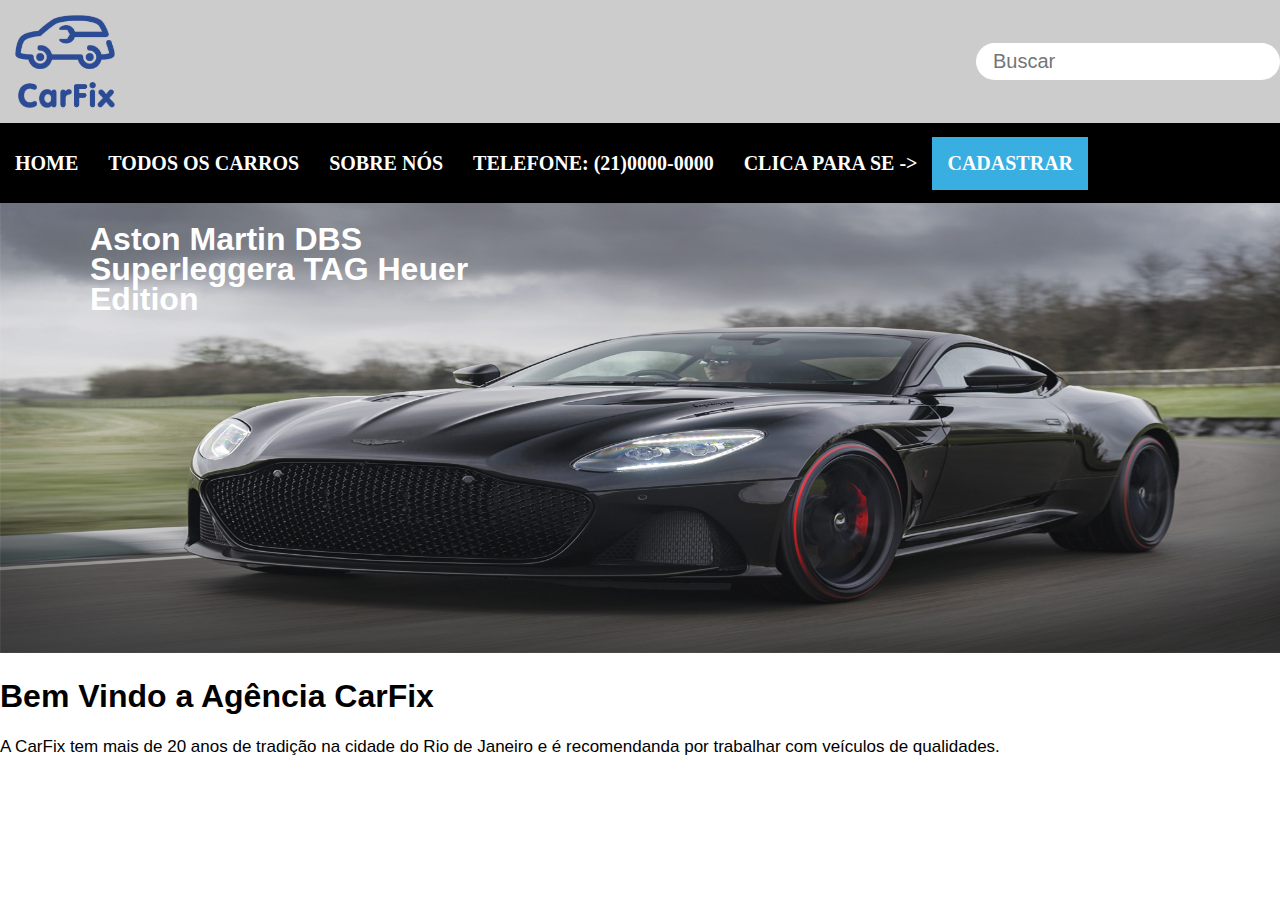
<file: index.html>
<!DOCTYPE html>
<html lang="pt-BR">
  <head>
    <meta charset="UTF-8" />
    <meta http-equiv="X-UA-Compatible" content="IE=edge" />
    <meta name="viewport" content="width=device-width, initial-scale=1.0" />
    <link rel="stylesheet" href="estyle/estilo.css" />
    <script src="index.js"></script>
    <title>CarFix</title>
  </head>
  <body>
    <header>
      <div class="container">
        <div class="logoCar">
          <img src="imagi/logo-carfix-blue.png" />
          <div class="busca">
            <form>
              <input class="buscar" type="text" placeholder="Buscar" />
            </form>
          </div>
        </div>
      </div>
    </header>
    <main>
      <div class="conteiner-body">
        <div class="header-body">
          <h1>Home</h1>
          <h1>Todos os Carros</h1>
          <h1>Sobre Nós</h1>
          <h1>Telefone: (21)0000-0000</h1>
          <h1>Clica para se -></h1>
          <h1 id="cadastro" class="cadastro" onclick="onClickCadastro() ">
            Cadastrar
          </h1>
        </div>
      </div>
      <section>
        <div class="banner">
          <h1>Aston Martin DBS Superleggera TAG Heuer Edition</h1>
          <img src="imagi/banner.jpg" />
        </div>
        <div class="body">
          <h1>Bem Vindo a Agência CarFix</h1>
          <p>
            A CarFix tem mais de 20 anos de tradição na cidade do Rio de Janeiro
            e é recomendanda por trabalhar com veículos de qualidades.
          </p>
        </div>
      </section>
    </main>
  </body>
</html>
</file>
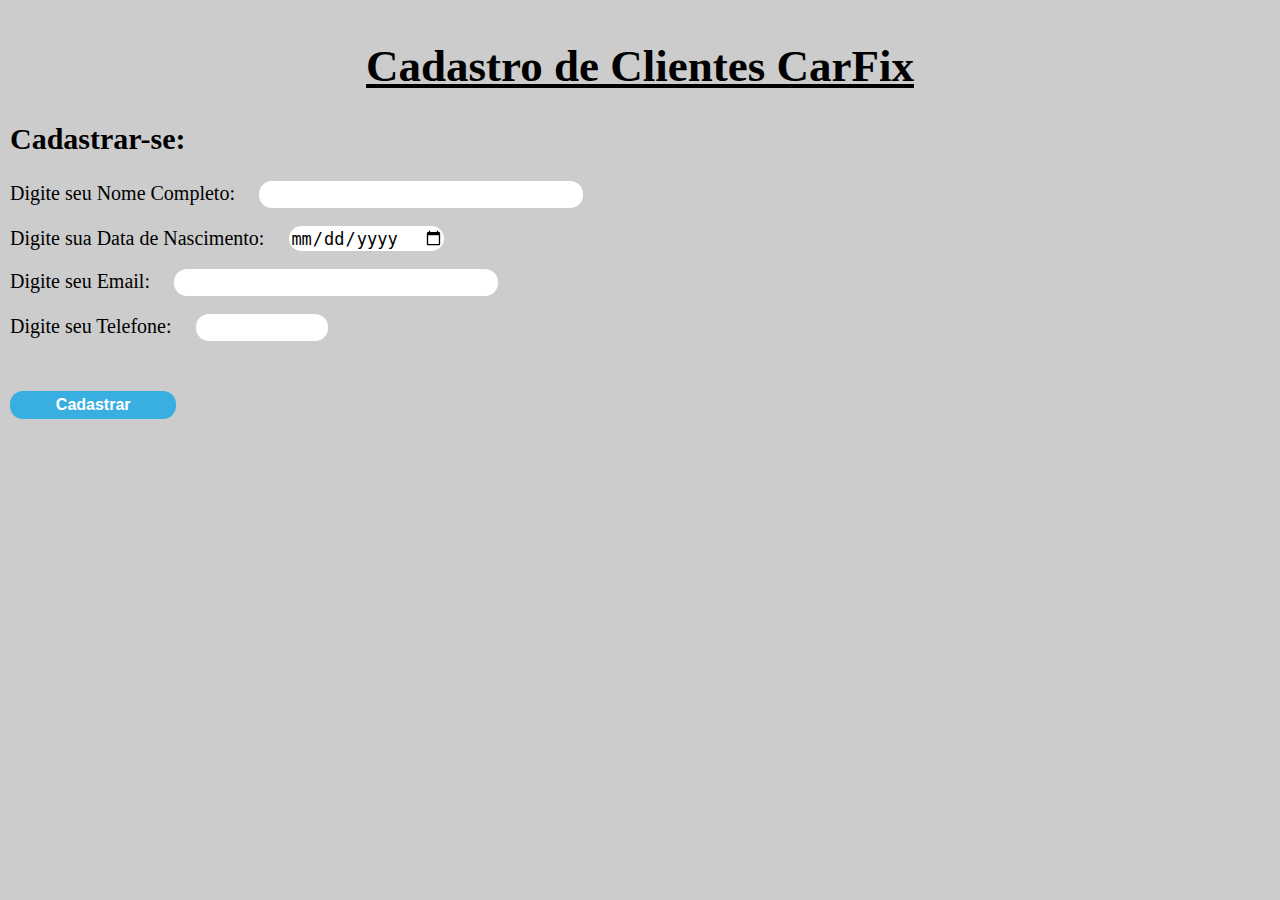
<file: cadastrar.html>
<!DOCTYPE html>
<html lang="pt-BR">
  <head>
    <meta charset="UTF-8" />
    <meta http-equiv="X-UA-Compatible" content="IE=edge" />
    <meta name="viewport" content="width=device-width, initial-scale=1.0" />
    <link rel="stylesheet" href="estyle/cadastro.css" />
    <script src="index.js"></script>
    <title>Cadastro</title>
  </head>
  <body>
    <main>
      <div class="cadastro">
        <h1>Cadastro de Clientes CarFix</h1>
        <h2>Cadastrar-se:</h2>
        <form>
          <label>Digite seu Nome Completo:</label>
          <input type="text" class="nome" id="nome" />
          <br />
          <br />
          <label>Digite sua Data de Nascimento: </label>
          <input type="date" class="data" id="data" />
          <br />
          <br />
          <label>Digite seu Email:</label>
          <input type="email" class="email" id="email" /> <br />
          <br />
          <label>Digite seu Telefone:</label>
          <input type="tel" class="tel" id="tel" />
        </form>
        <button class="cadas" onclick="onClickCadastroFeito()">
          Cadastrar
        </button>
      </div>
    </main>
  </body>
</html>
</file>
<file: estyle/estilo.css>
body {
  margin: 0;
  padding: 0;
}
.container {
  background-color: #ccc;
}
.logoCar {
  max-width: 1350px;
  margin: auto;
  display: flex;
  justify-content: space-between;
}
.logoCar img {
  padding: 15px;
  width: 100px;
}
.busca {
  display: flex;
  justify-content: flex-end;
  align-items: center;
}
.buscar {
  width: 300px;
  height: 35px;
  border-radius: 150px;
  background-color: #fff;
  border: 0;
}
.busca input {
  color: #999;
  font-size: 20px;
}
.buscar::placeholder {
  font-size: 20px;
  padding: 15px;
}
.conteiner-body {
  margin-top: 0px;
  background-color: #000;
}
.header-body {
  max-width: 1350px;
  margin: auto;
  color: #fff;
  text-transform: uppercase;
  display: flex;
  cursor: pointer;
}
.header-body h1 {
  padding: 15px;
  font-size: 20px;
}
.header-body h1:hover {
  background-color: #39aee1;
}
.header-body #cadastro {
  background-color: #39aee1;
}
.banner {
  height: 50%;
  width: 100%;
  margin: auto;
}
.banner img {
  width: inherit;
  height: 50vh;
}
.banner h1 {
  margin-left: 90px;
  position: absolute;
  color: #fff;
  max-width: 400px;
  font-family: Arial, Helvetica, sans-serif;
  font-weight: bolder;
  line-height: 30px;
}
.body {
  max-width: 1350px;
  margin: auto;
}
.body h1 {
  font-family: Arial, Helvetica, sans-serif;
}
.body p {
  font-family: Arial, Helvetica, sans-serif;
  font-size: 17px;
}

@media (max-width: 500px) {
  .logoCar {
    max-width: 400px;
  }
  .logoCar img {
    width: 50px;
  }
  .buscar {
    width: 180px;
  }
  .header-body {
    display: flex;
    flex-direction: column;
  }
  .banner h1 {
    margin-left: 0;
    font-size: 13px;
    max-width: 200px;
  }
}
</file>
<file: estyle/cadastro.css>
body {
  margin: 0;
  padding: 0;
  background-color: #ccc;
}
.cadastro {
  padding: 10px;
}
h1 {
  text-align: center;
  font-size: 45px;
  text-decoration: underline;
}
h2 {
  font-size: 30px;
}
label {
  font-size: 20px;
}
.nome {
  width: 25vw;
  height: 25px;
  border-radius: 13px;
  border: 0;
  font-size: 18px;
  margin-left: 20px;
}
.data {
  margin-left: 20px;
  width: 12vw;
  height: 25px;
  border-radius: 13px;
  border: 0;
  font-size: 17px;
}
.email {
  width: 25vw;
  height: 25px;
  border-radius: 13px;
  border: 0;
  font-size: 18px;
  margin-left: 20px;
}
.tel {
  width: 10vw;
  height: 25px;
  border-radius: 13px;
  border: 0;
  font-size: 18px;
  margin-left: 20px;
  margin-bottom: 50px;
}
.cadas {
  font-size: 16px;
  width: 13vw;
  height: 28px;
  border-radius: 13px;
  border: 0;
  cursor: pointer;
  background-color: #39aee1;
  color: #fff;
  font-weight: bolder;
}

@media (max-width: 500px) {
  .nome,
  .email,
  .tel {
    display: flex;
    flex-direction: column;
    width: 35vh;
    margin-left: 0;
    margin-top: 10px;
  }
  .data {
    display: flex;
    flex-direction: column;
    width: 30vh;
    margin-left: 0;
    margin-top: 10px;
    height: 7vh;
  }

  .cadas {
    width: 27vw;
  }
}
</file>
